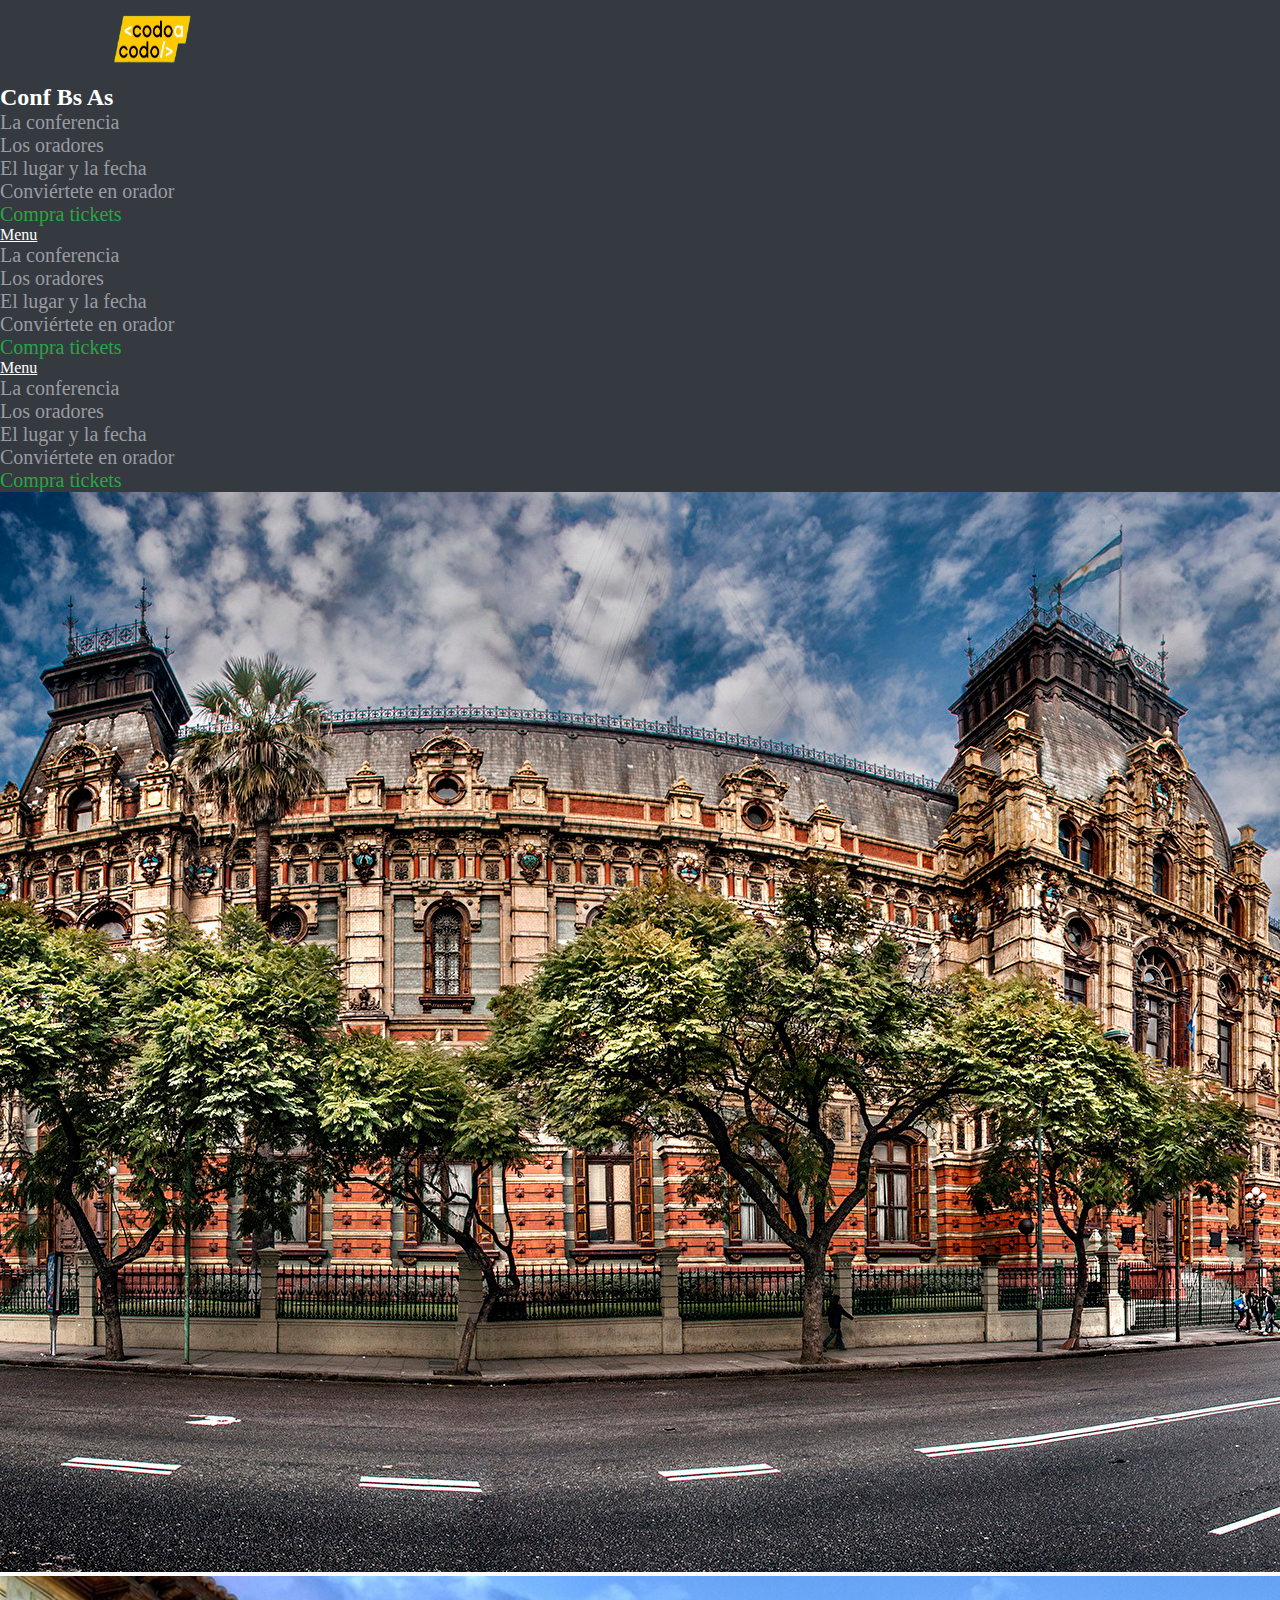
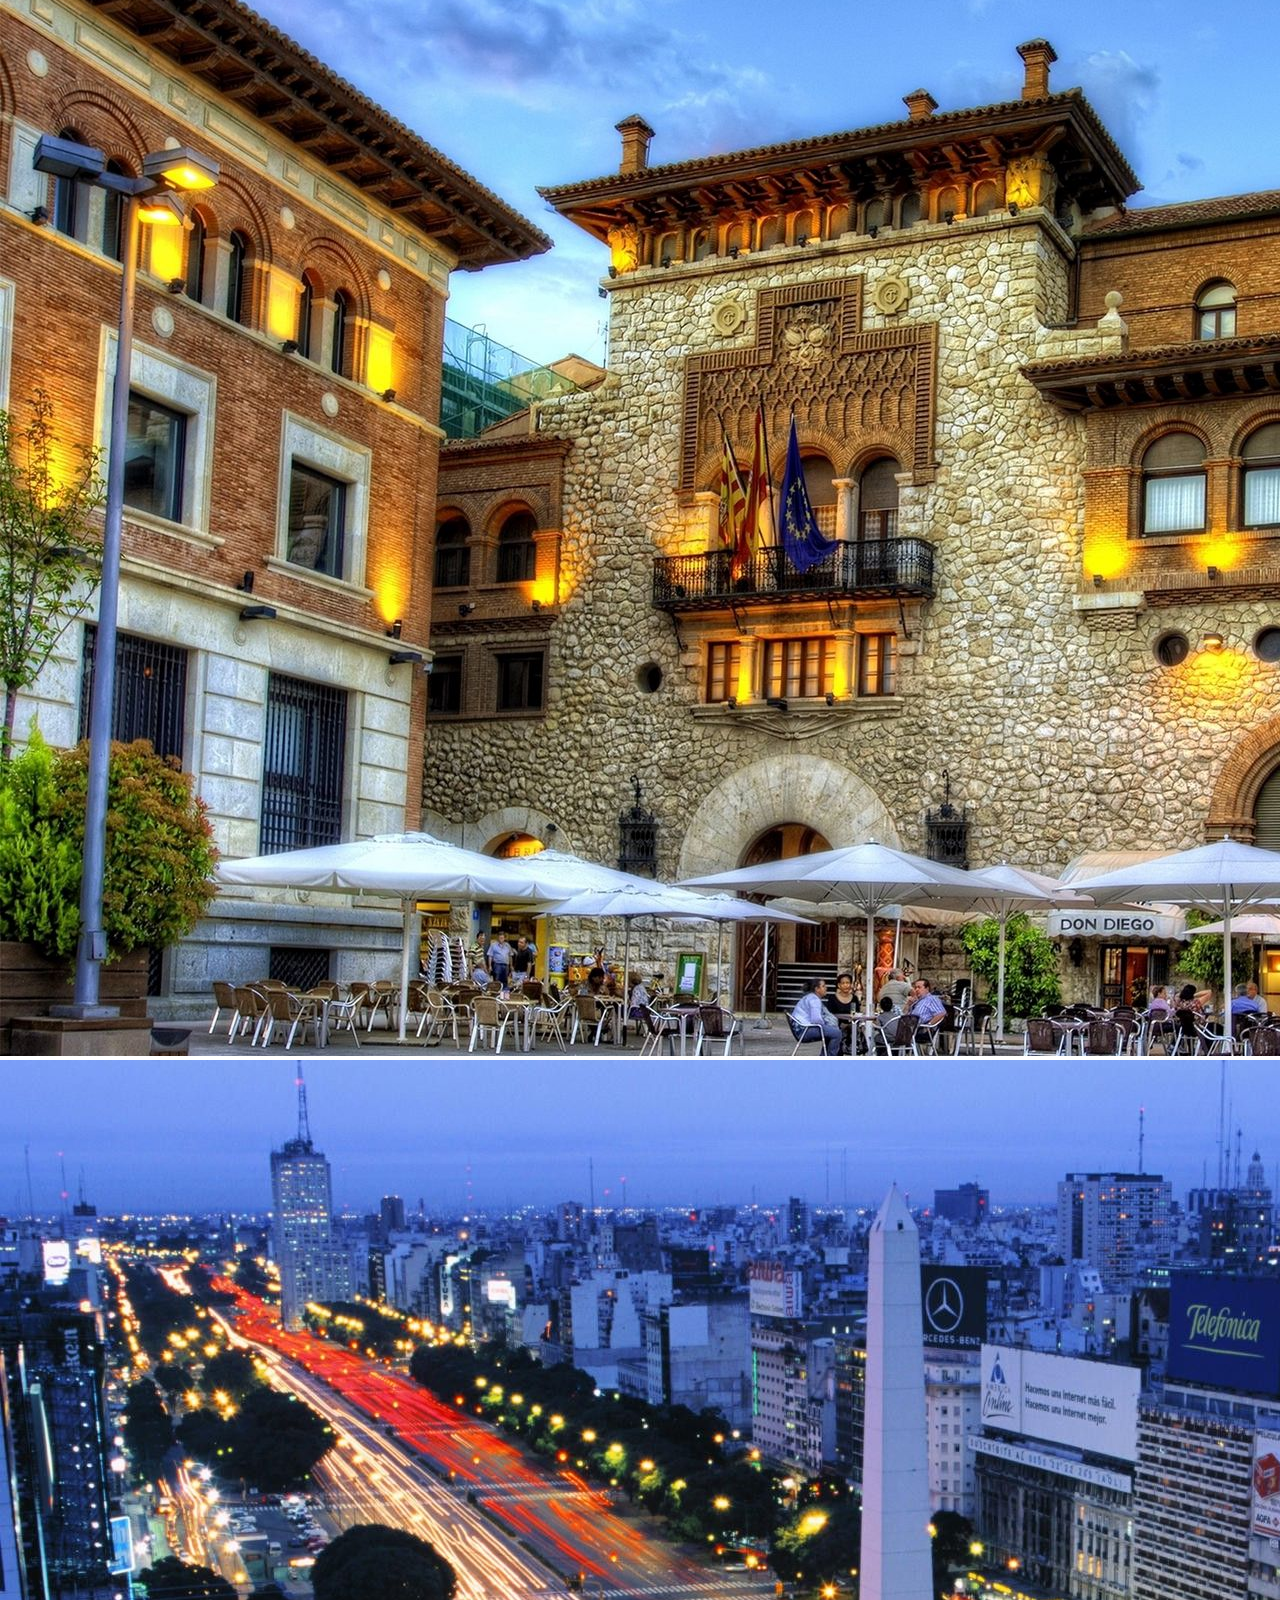
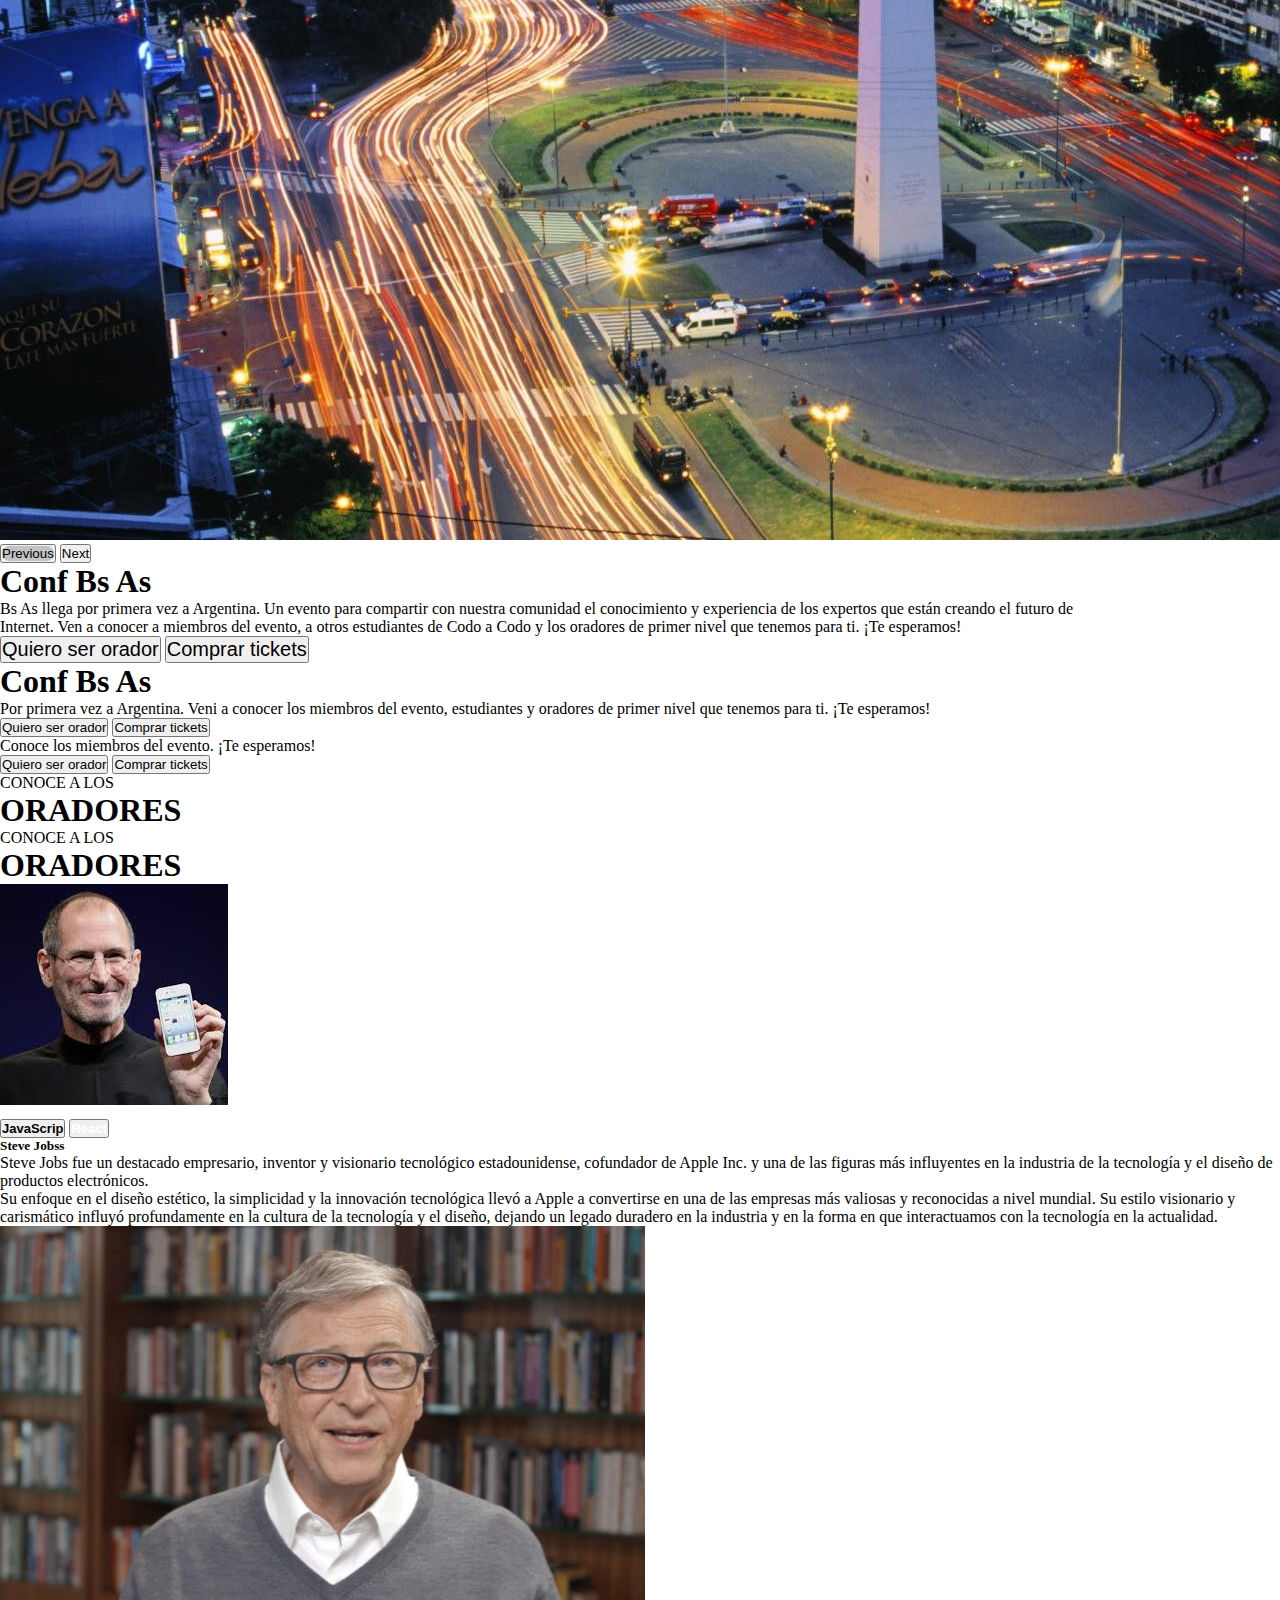
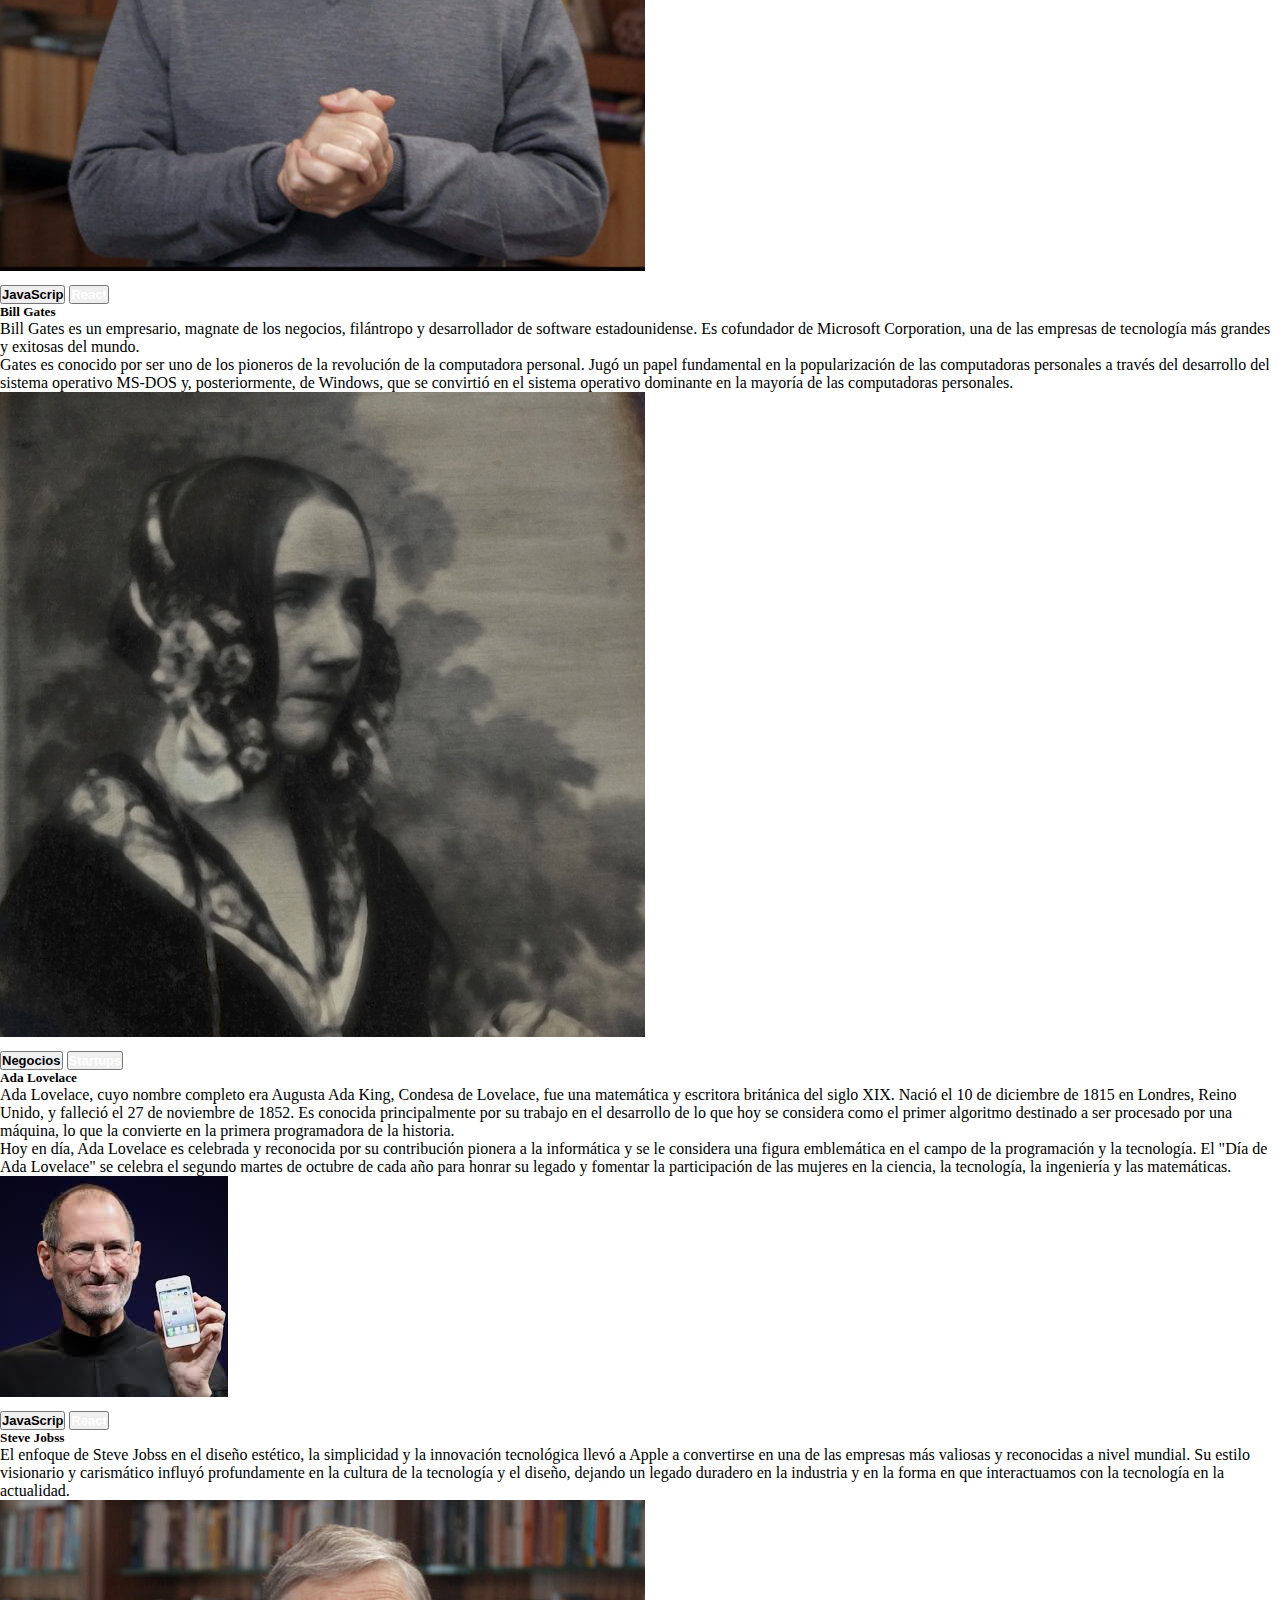
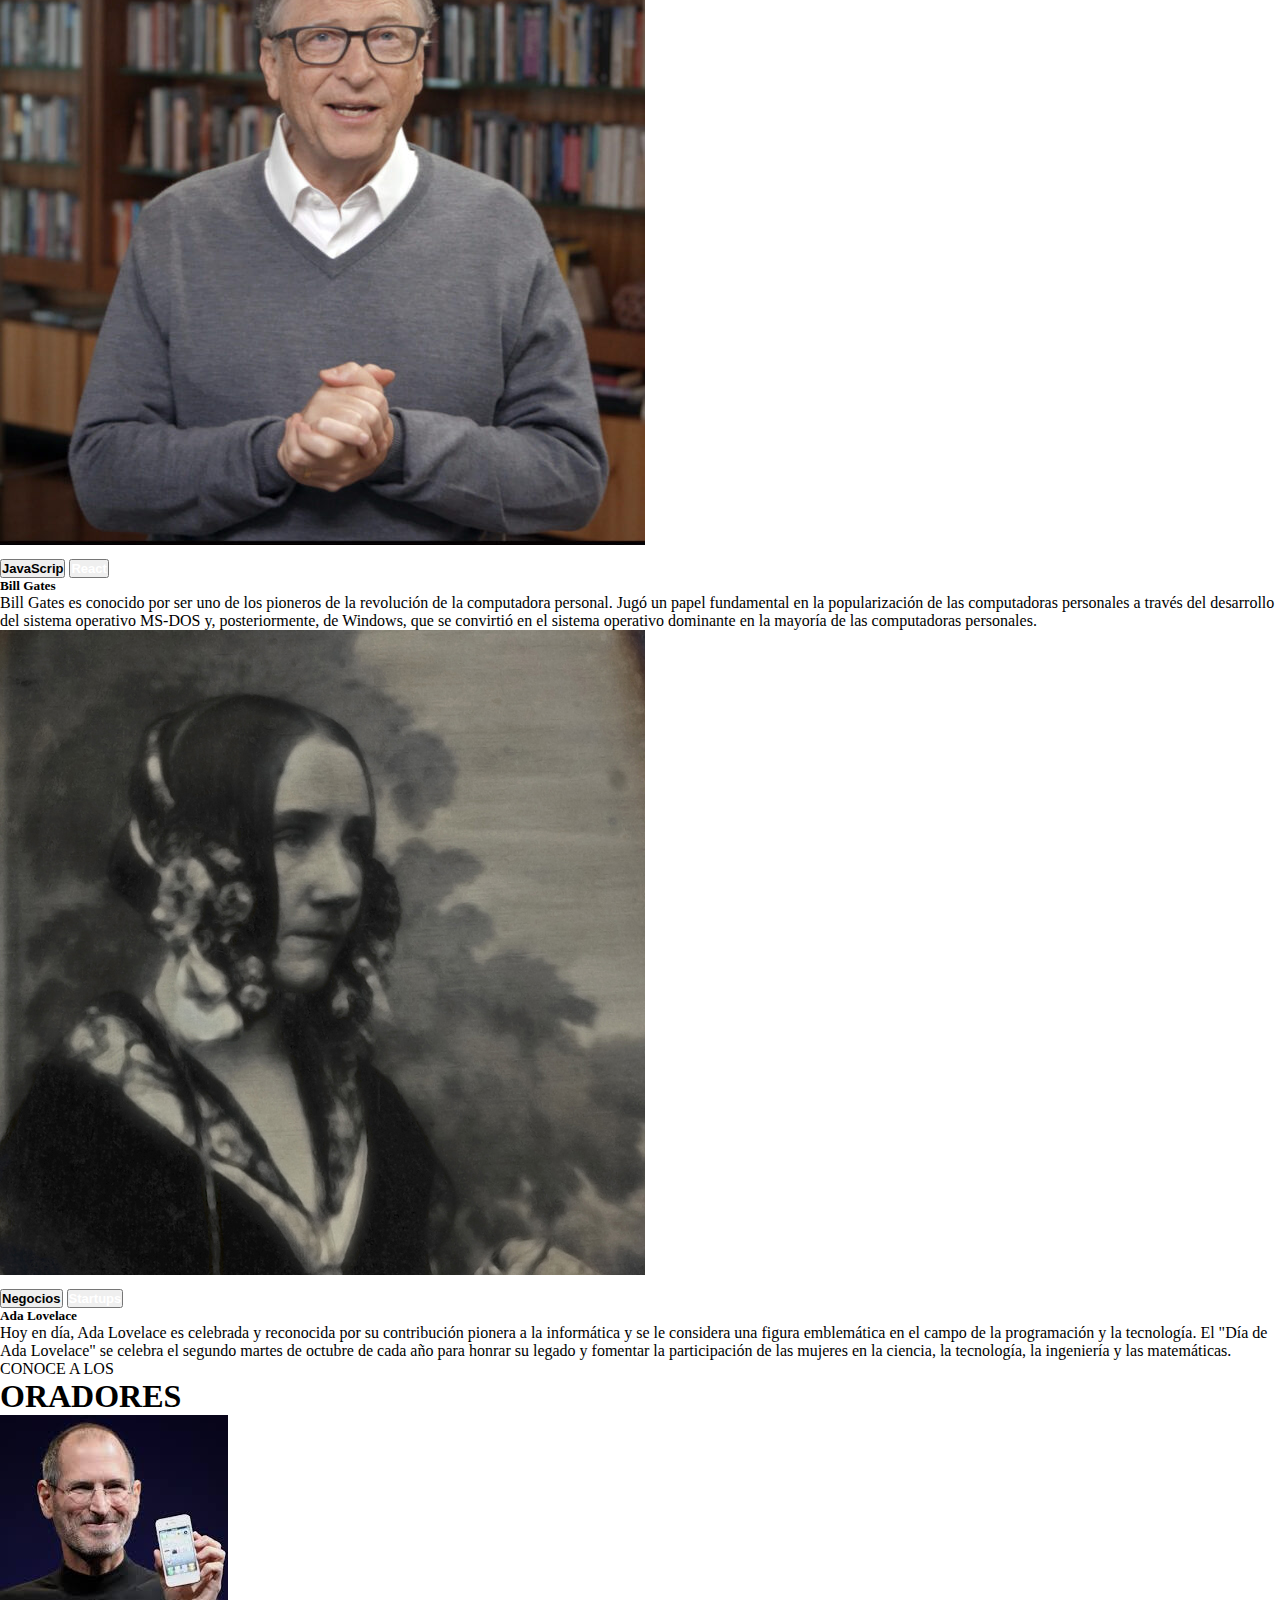
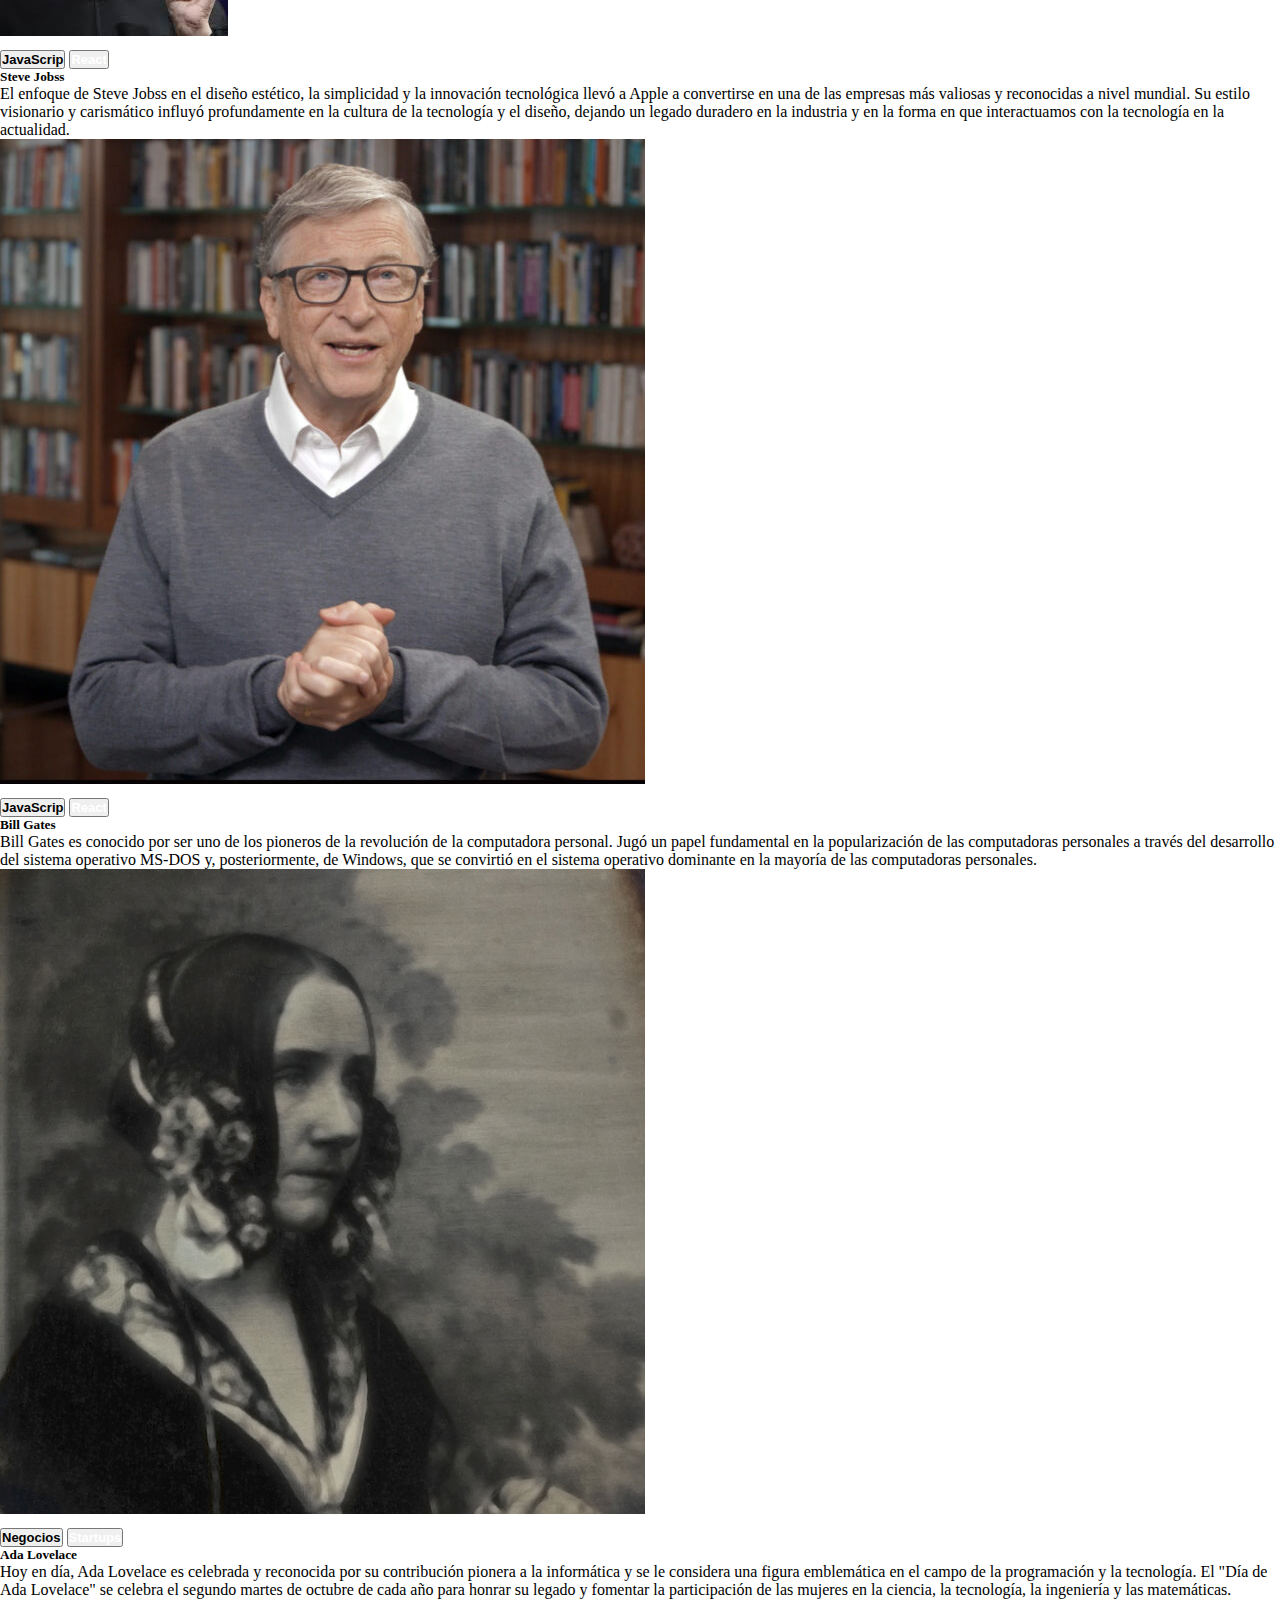
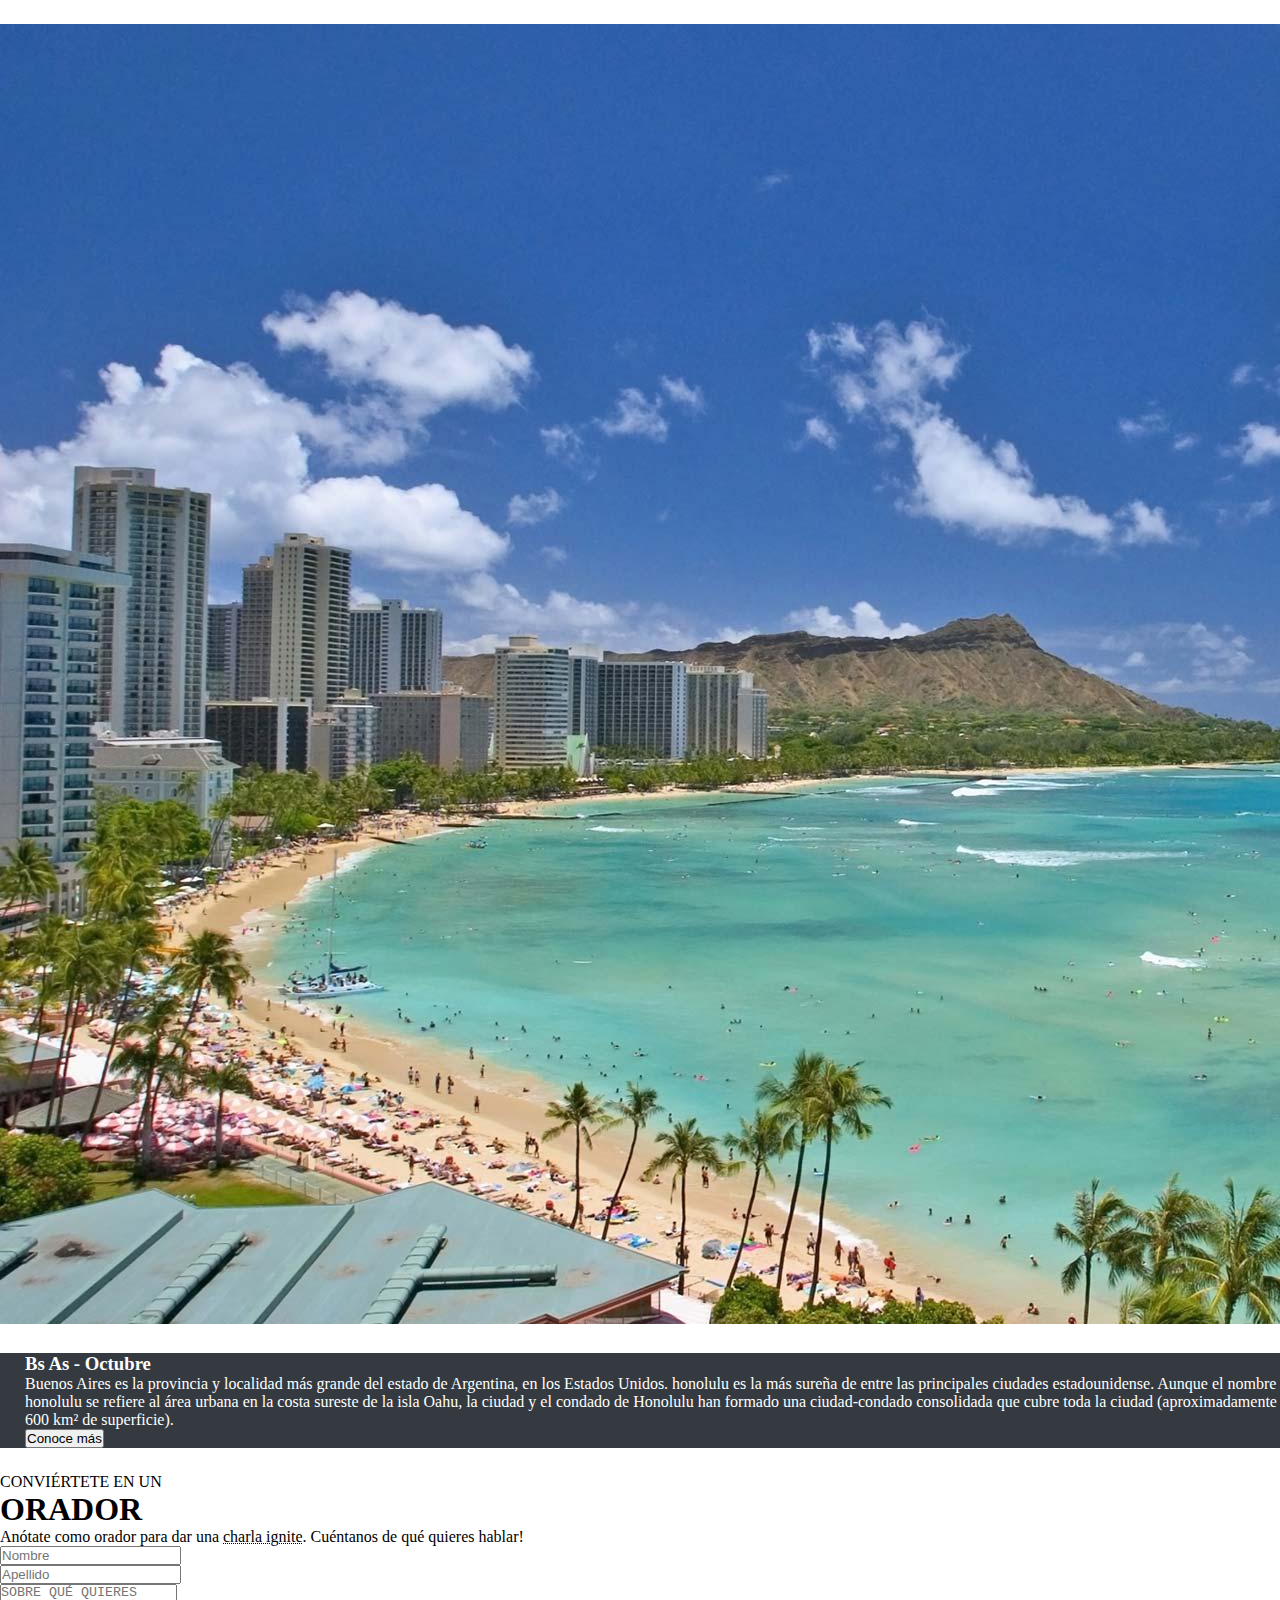
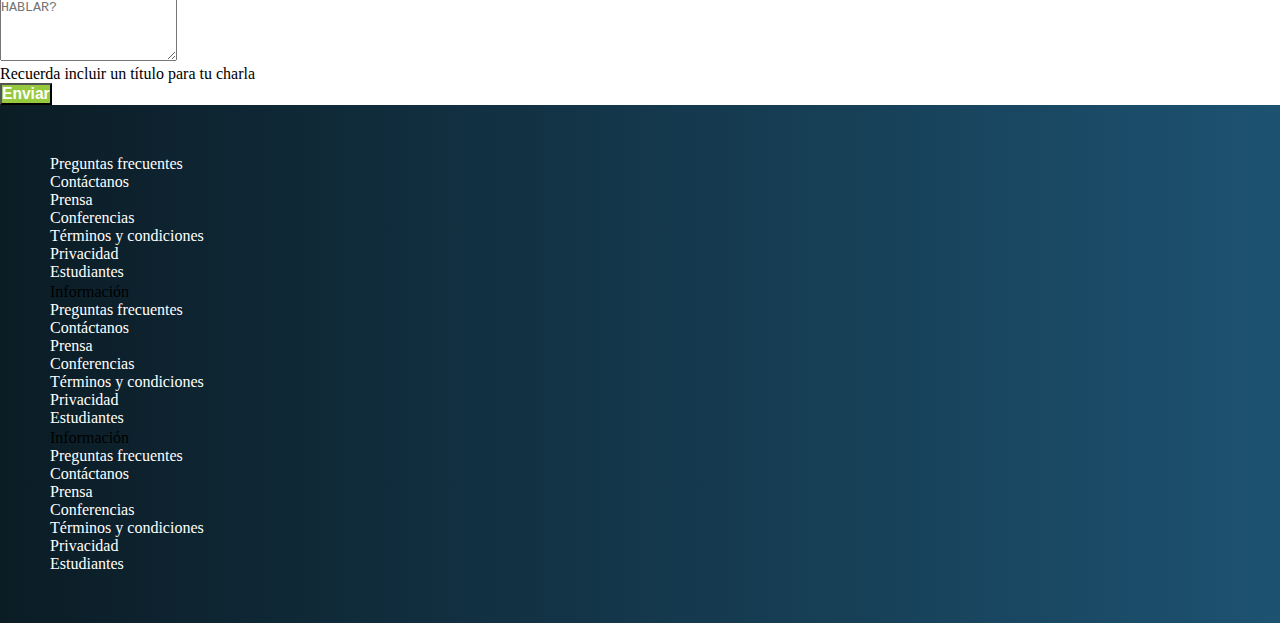
<file: index.html>
<!DOCTYPE html>
<html lang="en">

<head>
    <meta charset="UTF-8">
    <meta name="viewport" content="width=device-width, initial-scale=1.0">
    <link rel="stylesheet" href="css/style.css">
    <link href="https://cdn.jsdelivr.net/npm/bootstrap@5.3.2/dist/css/bootstrap.min.css" rel="stylesheet"
    integrity="sha384-T3c6CoIi6uLrA9TneNEoa7RxnatzjcDSCmG1MXxSR1GAsXEV/Dwwykc2MPK8M2HN" crossorigin="anonymous">
    <title>ConfBsAs</title>
</head>

<body>
<header>
    <div class="color-fondo-gris  container-fluid ">

        <div class="row  ">
        <div class=" col-lg-6 d-flex   ">
            <a class="logo" href="#">
            <img src="img/codoacodo.png" alt="Logo" width="106" height="80 ">
            <h2 class="d-inline-block align-text-center color-blanco ">Conf Bs As</h2>
            </a>
        </div>

        <div class="d-none d-md-block col-lg-6 mt-4">
            <div class="col col-auto d-inline-flex align-items-center text-center me-3 ">
            <a href="#" class="links-menu-head ">La conferencia</a>
            </div>
            <div class="col col-auto d-inline-flex align-items-center text-center me-3">
            <a href="#" class="links-menu-head ">Los oradores</a>
            </div>
            <div class="col col-auto  d-inline-flex  align-items-center text-center me-3">
            <a href="#" class="links-menu-head ">El lugar y la fecha</a>
            </div>
            <div class="col col-auto d-inline-flex align-items-center text-center me-3">
            <a href="#" class="links-menu-head ">Conviértete en orador</a>
            </div>
            <div class="col col-auto d-inline-flex align-items-center text-center">
            <a href="CompraTickets.html" class="links-menu-head color-verde ">Compra tickets</a>
            </div>
        </div>
    </div>

        <div class="d-none d-sm-block d-md-none text-center col-md-6">
        <p class="d-inline-flex gap-1">
            <a class="btn btn-primary" data-bs-toggle="collapse" href="#collapseExample" role="button" aria-expanded="false" aria-controls="collapseExample">
            Menu
            </a>
        <div class="collapse " id="collapseExample">
            <div class="col col-auto align-items-center text-center">
            <a href="#" class="links-menu-head ">La conferencia</a>
            </div>
            <div class="col col-auto  align-items-center text-center">
            <a href="#" class="links-menu-head ">Los oradores</a>
            </div>
            <div class="col  col-auto  align-items-center text-center">
            <a href="#" class="links-menu-head ">El lugar y la fecha</a>
            </div>
            <div class="col col-auto  align-items-center text-center">
            <a href="#" class="links-menu-head ">Conviértete en orador</a>
            </div>
            <div class="col col-auto  align-items-center text-center">
            <a href="#" class="links-menu-head color-verde ">Compra tickets</a>
            </div>
        </div>
        </div>

        <div class="d-block d-sm-none text-center col-sm-6 mt-5">
        <p class="d-inline-flex gap-1">
            <a class="btn btn-primary" data-bs-toggle="collapse" href="#collapseExample" role="button" aria-expanded="false" aria-controls="collapseExample">
            Menu
            </a>
        <div class="collapse " id="collapseExample">
            <div class="col col-auto align-items-center text-center">
            <a href="#" class="links-menu-head ">La conferencia</a>
            </div>
            <div class="col col-auto  align-items-center text-center">
            <a href="#" class="links-menu-head ">Los oradores</a>
            </div>
            <div class="col  col-auto  align-items-center text-center">
            <a href="#" class="links-menu-head ">El lugar y la fecha</a>
            </div>
            <div class="col col-auto  align-items-center text-center">
            <a href="#" class="links-menu-head ">Conviértete en orador</a>
            </div>
            <div class="col col-auto  align-items-center text-center pb-3">
            <a href="#" class="links-menu-head color-verde ">Compra tickets</a>
            </div>
        </div>
        </div>
</header>
<main>
    <div id="carouselExampleFade"
        class="carousel slide carousel-fade d-flex   align-items-center justify-content-end Primer-carrusel" data-bs-ride="carousel">
    </div>
    <div class="carousel-inner opacity-75">
        <div class="carousel-item active">
            <img src="img/ba1.jpg" class="d-block w-100 img-fluid" alt="Buenos Aires 1">
        </div>
        <div class="carousel-item">
            <img src="img/ba2.jpg" class="d-block w-100 " alt="Buenos Aires 2">
        </div>
        <div class="carousel-item">
            <img src="img/ba3.jpg" class="d-block w-100 " alt="Buenos Aires 3">
        </div>
        </div>
        <button class="carousel-control-prev " type="button" data-bs-target="#carouselExampleFade" data-bs-slide="prev">
        <span class="carousel-control-prev-icon fnd" aria-hidden="true"></span>
        <span class="visually-hidden fnd">Previous</span>
        </button>
        <button class="carousel-control-next" type="button" data-bs-target="#carouselExampleFade" data-bs-slide="next">
        <span class="carousel-control-next-icon fnd" aria-hidden="true"></span>
        <span class="visually-hidden">Next</span>
        </button>

    <div class="position-absolute text-end col-lg-7 text-light px-5 ">
        <div class="d-none d-md-block pt-5 mt-5 espacio-texto">
            <h1>
            Conf Bs As
            </h1>
            <p class="fs-5">
            Bs As llega por primera vez a Argentina. Un evento para compartir con
            nuestra comunidad el conocimiento y experiencia de los expertos que
            están creando el futuro de Internet. Ven a conocer a miembros del
            evento, a otros estudiantes de Codo a Codo y los oradores de primer
            nivel que tenemos para ti. ¡Te esperamos!
            </p>
            <button type="button" class="btn btn-outline-light boton-tamaño">Quiero ser orador</button>
            <button type="button" class="btn btn-success text-light boton-tamaño">Comprar tickets</button>
        </div>
        <div class="d-none d-sm-block d-md-none text-center mt-5 ">
            <h1>
            Conf Bs As
            </h1>
            <p>
            Por primera vez a Argentina. Veni a conocer los miembros del
            evento, estudiantes y oradores de primer
            nivel que tenemos para ti. ¡Te esperamos!
            </p>
            <div class="pt-1 d-grid gap-2 d-md-block ">
            <button type="button" class="btn btn-outline-light ">Quiero ser orador</button>
            <button type="button" class="btn btn-success text-light ">Comprar tickets</button>
            </div>
        </div>
        <div class="d-block d-sm-none text-center mb-0 pb-0 mt-5  ">
            <p class="mb-0 pt-3">
            Conoce los miembros del
            evento. ¡Te esperamos!
            </p>
            <div class="pt-1 d-grid gap-2 d-md-block ">
            <button type="button" class="btn btn-outline-light ">Quiero ser orador</button>
            <button type="button" class="btn btn-success text-light ">Comprar tickets</button>
            </div>
        </div>



        </div>
    </div>

    <div class=" container ">

        <div class="row m-2  container-fluid d-inline-flex align-items-center text-center ">
        <div class="col d-none d-md-block  mt-3">CONOCE A LOS
            <h1><strong>ORADORES</strong></h1>
        </div>
        </div>




        <div class="row">
        <div class="row m-2  d-inline-flex align-items-center text-center ">
            <div class="col d-none d-sm-block d-md-none ">CONOCE A LOS
            <h1><strong>ORADORES</strong></h1>
        </div>

        <div class="d-md-flex  d-none">
            <div class="col p-2">
            <div class="card h-100 ">
                <img src="img/steve.jpg" class="card-img-top" alt="steveJobs">
                <div class="card-body text-start">
                <div>
                    <button type="text" class="btn btn-warning espacio-botones"><strong>JavaScrip</strong></button>
                    <button type="text" class="btn btn-info espacio-botones color-blanco"><strong>React</strong></button>
                </div>
                    <h5 class="card-title">Steve Jobss</h5>
                    <p class="card-text">Steve Jobs fue un destacado empresario, inventor y visionario tecnológico
                    estadounidense, cofundador de Apple Inc. y una de las figuras más influyentes en la industria de la
                    tecnología y el diseño de productos electrónicos.</p>
                    <p class="card-text">Su enfoque en el diseño estético, la simplicidad y la innovación tecnológica
                    llevó
                    a Apple a convertirse en una de las empresas más valiosas y reconocidas a nivel mundial. Su estilo
                    visionario y carismático influyó profundamente en la cultura de la tecnología y el diseño, dejando
                    un
                    legado duradero en la industria y en la forma en que interactuamos con la tecnología en la
                    actualidad.
                    </p>
                </div>
                </div>
            </div>
            <div class="col p-2">
            <div class="card h-100 ">
                <img src="img/bill.jpg" class="card-img-top" alt="billGates">
                <div class="card-body text-start">
                <div>
                    <button type="text" class="btn btn-warning espacio-botones "><strong>JavaScrip</strong></button>
                    <button type="text" class="btn btn-info espacio-botones color-blanco "><strong>React</strong></button>
                    </div>
                    <h5 class="card-title">Bill Gates</h5>
                    <p class="card-text">Bill Gates es un empresario, magnate de los negocios, filántropo y desarrollador
                    de
                    software estadounidense. Es cofundador de Microsoft Corporation, una de las empresas de tecnología
                    más
                    grandes y exitosas del mundo.</p>
                    <p class="card-text">Gates es conocido por ser uno de los pioneros de la revolución de la computadora
                    personal. Jugó un papel fundamental en la popularización de las computadoras personales a través del
                    desarrollo del sistema operativo MS-DOS y, posteriormente, de Windows, que se convirtió en el
                    sistema
                    operativo dominante en la mayoría de las computadoras personales.</p>
                </div>

            </div>
            </div>
            <div class="col p-2">
            <div class="card h-100 ">
                <img src="img/ada.jpeg" class="card-img-top" alt="ada">
                <div class="card-body text-start ">
                <div>
                    <button type="text" class="btn btn-secondary espacio-botones"><strong>Negocios</strong></button>
                    <button type="text" class="btn btn-danger espacio-botones color-blanco"><strong>Startups</strong></button>
                </div>
                <h5 class="card-title">Ada Lovelace</h5>
                <p class="card-text">Ada Lovelace, cuyo nombre completo era Augusta Ada King, Condesa de Lovelace, fue
                    una matemática y escritora británica del siglo XIX. Nació el 10 de diciembre de 1815 en Londres,
                    Reino
                    Unido, y falleció el 27 de noviembre de 1852. Es conocida principalmente por su trabajo en el
                    desarrollo de lo que hoy se considera como el primer algoritmo destinado a ser procesado por una
                    máquina, lo que la convierte en la primera programadora de la historia.</p>
                <p class="card-text">Hoy en día, Ada Lovelace es celebrada y reconocida por su contribución pionera a
                    la
                    informática y se le considera una figura emblemática en el campo de la programación y la tecnología.
                    El "Día de Ada Lovelace" se celebra el segundo martes de octubre de cada año para honrar su legado y
                    fomentar la participación de las mujeres en la ciencia, la tecnología, la ingeniería y las
                    matemáticas.</p>
                </div>
                </div>
            </div>
            </div>
        </div>

        <div class="d-none d-sm-inline-block d-md-none">
            <div class="col">
            <div class="card h-100">
            <img src="img/steve.jpg" class="card-img-top" alt="steveJobs">
            <div class="card-body text-start">
                <div>
                    <button type="text" class="btn btn-warning espacio-botones"><strong>JavaScrip</strong></button>
                    <button type="text" class="btn btn-info espacio-botones color-blanco"><strong>React</strong></button>
                </div>
                <h5 class="card-title">Steve Jobss</h5>
                <p class="card-text">El enfoque de Steve Jobss en el diseño estético, la simplicidad y la innovación
                    tecnológica llevó
                    a Apple a convertirse en una de las empresas más valiosas y reconocidas a nivel mundial. Su estilo
                    visionario y carismático influyó profundamente en la cultura de la tecnología y el diseño, dejando un
                    legado duradero en la industria y en la forma en que interactuamos con la tecnología en la actualidad.
                </p>
            </div>
            </div>
        </div>
        <div class="col">
            <div class="card h-100">
                <img src="img/bill.jpg" class="card-img-top" alt="billGates">
            <div class="card-body text-start">
                <div>
                    <button type="text" class="btn btn-warning espacio-botones "><strong>JavaScrip</strong></button>
                    <button type="text" class="btn btn-info espacio-botones color-blanco "><strong>React</strong></button>
                </div>
                <h5 class="card-title">Bill Gates</h5>
                <p class="card-text">Bill Gates es conocido por ser uno de los pioneros de la revolución de la
                    computadora
                    personal. Jugó un papel fundamental en la popularización de las computadoras personales a través del
                    desarrollo del sistema operativo MS-DOS y, posteriormente, de Windows, que se convirtió en el sistema
                    operativo dominante en la mayoría de las computadoras personales.</p>
            </div>

            </div>
        </div>
        <div class="col ">
            <div class="card h-100">
            <img src="img/ada.jpeg" class="card-img-top" alt="ada">
            <div class="card-body text-start ">
                <div>
                <button type="text" class="btn btn-secondary espacio-botones"><strong>Negocios</strong></button>
                <button type="text" class="btn btn-danger espacio-botones color-blanco"><strong>Startups</strong></button>
                </div>
                <h5 class="card-title">Ada Lovelace</h5>
                <p class="card-text">Hoy en día, Ada Lovelace es celebrada y reconocida por su contribución pionera a la
                    informática y se le considera una figura emblemática en el campo de la programación y la tecnología.
                    El "Día de Ada Lovelace" se celebra el segundo martes de octubre de cada año para honrar su legado y
                    fomentar la participación de las mujeres en la ciencia, la tecnología, la ingeniería y las
                    matemáticas.</p>
                </div>
            </div>
        </div>

        </div>

        <div class="d-block d-sm-none text-center mb-3 mt-2 ">

        <div class="col btn btn-dark mb-4" data-bs-toggle="collapse" href="#oradores" role="button"
            aria-expanded="false" aria-controls="collapseExample">CONOCE A LOS
            <h1><strong>ORADORES</strong></h1>
        </div>
        <div class="collapse " id="oradores">
            <div class="col">
                <div class="card h-100">
                <img src="img/steve.jpg" class="card-img-top" alt="steveJobs">
                <div class="card-body text-start">
                    <div>
                    <button type="text" class="btn btn-warning espacio-botones"><strong>JavaScrip</strong></button>
                    <button type="text" class="btn btn-info espacio-botones color-blanco"><strong>React</strong></button>
                    </div>
                    <h5 class="card-title">Steve Jobss</h5>
                    <p class="card-text">El enfoque de Steve Jobss en el diseño estético, la simplicidad y la innovación
                    tecnológica llevó
                    a Apple a convertirse en una de las empresas más valiosas y reconocidas a nivel mundial. Su estilo
                    visionario y carismático influyó profundamente en la cultura de la tecnología y el diseño, dejando
                    un
                    legado duradero en la industria y en la forma en que interactuamos con la tecnología en la
                    actualidad.
                    </p>
                </div>
            </div>
            </div>
            <div class="col">
                <div class="card h-100">
                <img src="img/bill.jpg" class="card-img-top" alt="billGates">
                <div class="card-body text-start">
                    <div>
                    <button type="text" class="btn btn-warning espacio-botones "><strong>JavaScrip</strong></button>
                    <button type="text" class="btn btn-info espacio-botones color-blanco "><strong>React</strong></button>
                    </div>
                    <h5 class="card-title">Bill Gates</h5>
                    <p class="card-text">Bill Gates es conocido por ser uno de los pioneros de la revolución de la
                    computadora
                    personal. Jugó un papel fundamental en la popularización de las computadoras personales a través del
                    desarrollo del sistema operativo MS-DOS y, posteriormente, de Windows, que se convirtió en el
                    sistema
                    operativo dominante en la mayoría de las computadoras personales.</p>
                </div>

            </div>
            </div>
            <div class="col ">
                <div class="card h-100">
                <img src="img/ada.jpeg" class="card-img-top" alt="ada">
                <div class="card-body text-start ">
                <div>
                    <button type="text" class="btn btn-secondary espacio-botones"><strong>Negocios</strong></button>
                    <button type="text" class="btn btn-danger espacio-botones color-blanco"><strong>Startups</strong></button>
                    </div>
                    <h5 class="card-title">Ada Lovelace</h5>
                    <p class="card-text">Hoy en día, Ada Lovelace es celebrada y reconocida por su contribución pionera a
                    la
                    informática y se le considera una figura emblemática en el campo de la programación y la tecnología.
                    El "Día de Ada Lovelace" se celebra el segundo martes de octubre de cada año para honrar su legado y
                    fomentar la participación de las mujeres en la ciencia, la tecnología, la ingeniería y las
                    matemáticas.</p>
                </div>
                </div>
            </div>
            </div>
        </div>
    </div>

    </div>
    </div>


    
    <div class="Playa ">

    <div class="container-fluid p-0">
        <div class="row g-0  ">
            <div class="col col-12 col-xl-6 col-md-12 col-sm-12">
            <img src="img/honolulu.jpg" class=" img-fluid " alt="Playa">
            </div>
            <div class="col col-12 col-xl-6 col-md-12 col-sm-12 color-fondo-gris color-blanco border-start">
            <div class=" espacio ">
                <h3 class="card-title">Bs As - Octubre</h3>
                <p class="card-text pt-3 me-5"> Buenos Aires es la provincia y localidad más grande del estado de
                Argentina,
                en los Estados Unidos. honolulu es la más sureña de entre las principales ciudades estadounidense.
                Aunque el nombre honolulu se refiere al área urbana en la costa sureste de la isla Oahu, la ciudad y
                el
                condado de Honolulu han formado una ciudad-condado consolidada que cubre toda la ciudad
                (aproximadamente
                600 km² de superficie).</p>
                <button type="button" class="btn btn-outline-light mb-3">Conoce más</button>
            </div>
            </div>
        </div>
        </div>
    </div>

    
    <div class="container">
        <div class="container d-flex  justify-content-center text-center">
        <div class="row ">
            <div class="col">
            <p class="m-0  fw-lighter">CONVIÉRTETE EN UN</p>
            <h1>ORADOR</h1>
            <p>Anótate como orador para dar una <span class="linea-punteada">charla ignite</span>. Cuéntanos de qué
                quieres hablar!</p>
            </div>
        </div>
    </div>

        <div class="d-flex justify-content-between container  ">

        <div class="w-100 pe-5">
            <input type="email" class="form-control" id="exampleFormControlInput1" placeholder="Nombre">
        </div>
        <div class="w-100 ps-5">
            <input type="email" class="form-control" id="exampleFormControlInput1" placeholder="Apellido">
        </div>
        </div>
        <div class="mt-3 mb-3 container  ">
        <textarea class="form-control" id="exampleFormControlTextarea1" placeholder="SOBRE QUÉ QUIERES HABLAR?" rows="5"></textarea>
        <p class="opacity-75 pt-2">Recuerda incluir un título para tu charla</p>
        <div class=" gap-2 d-grid ancho">
            <button class="btn h-7 bg-verde color-blanco" type="button">
            <h3>Enviar</h3>
            </button>
        </div>
        </div>

    </div>

    </main>

    <footer class=" pie d-flex align-items-center">
    <div class="container-fluid">
    <div class="row">
        <div class="d-none d-md-flex d-xl-flex align-items-center  ">
        <div class="col text-center p-0 col-1 ">
            <a href="#" class="links-menu-pie links-menu-pie-hover">Preguntas frecuentes</a>
        </div>
        <div class=" col  text-center p-0 ">
            <a href="#" class="links-menu-pie links-menu-pie-hover">Contáctanos</a>
            </div>
            <div class="col text-center p-0 col-1 ">
            <a href="#" class="links-menu-pie links-menu-pie-hover">Prensa</a>
            </div>
            <div class="col text-center p-0 ">
            <a href="#" class="links-menu-pie links-menu-pie-hover">Conferencias</a>
            </div>
            <div class="col text-center p-0 col-1 ">
            <a href="#" class="links-menu-pie links-menu-pie-hover">Términos y condiciones</a>
            </div>
            <div class="col text-center p-0 ">
            <a href="#" class="links-menu-pie links-menu-pie-hover">Privacidad</a>
            </div>
            <div class="col text-center p-0 col-1 ">
            <a href="#" class="links-menu-pie links-menu-pie-hover">Estudiantes</a>
            </div>
        </div>

        <div class="d-none d-sm-block d-md-none text-center col-md-6">
            <p class="d-inline-flex gap-1">
            <a class="btn btn-outline-light fs-5" data-bs-toggle="collapse" href="#informacion1" role="button" aria-expanded="false" aria-controls="collapseExample">
            </a>
                Información<svg xmlns="http://www.w3.org/2000/svg" width="16" height="16" fill="currentColor" class="bi bi-caret-down" viewBox="0 0 16 16">
                </svg>
                <path d="M3.204 5h9.592L8 10.481 3.204 5zm-.753.659 4.796 5.48a1 1 0 0 0 1.506 0l4.796-5.48c.566-.647.106-1.659-.753-1.659H3.204a1 1 0 0 0-.753 1.659z" />    
                </svg>
            </a>
            </p>
            <div class="collapse" id="informacion1">
            <div class="col text-center ">
                <a href="#" class="links-menu-pie links-menu-pie-hover">Preguntas frecuentes</a>
            </div>
            <div class=" col  text-center pt-2 ">
                <a href="#" class="links-menu-pie links-menu-pie-hover">Contáctanos</a>
            </div>
            <div class="col text-center pt-2  ">
                <a href="#" class="links-menu-pie links-menu-pie-hover">Prensa</a>
            </div>
            <div class="col text-center pt-2 ">
                <a href="#" class="links-menu-pie links-menu-pie-hover">Conferencias</a>
            </div>
            <div class="col text-center pt-2  ">
                <a href="#" class="links-menu-pie links-menu-pie-hover">Términos y condiciones</a>
            </div>
            <div class="col text-center pt-2 ">
                <a href="#" class="links-menu-pie links-menu-pie-hover">Privacidad</a>
            </div>
            <div class="col text-center pt-2 ">
                <a href="#" class="links-menu-pie links-menu-pie-hover">Estudiantes</a>
            </div>
            </div>
        </div>

        <div class="d-block d-sm-none text-center col-sm-6 ">
            <p class="d-inline-flex gap-1">
            <a class="btn btn-outline-light fs-5" data-bs-toggle="collapse" href="#informacion" role="button" aria-expanded="false" aria-controls="collapseExample"></a>
                Información<svg xmlns="http://www.w3.org/2000/svg" width="16" height="16" fill="currentColor" class="bi bi-caret-down" viewBox="0 0 16 16">
                </svg>
                <path d="M3.204 5h9.592L8 10.481 3.204 5zm-.753.659 4.796 5.48a1 1 0 0 0 1.506 0l4.796-5.48c.566-.647.106-1.659-.753-1.659H3.204a1 1 0 0 0-.753 1.659z" />
                </svg>
            </a>

            </p>
            <div class="collapse" id="informacion">
            <div class="col text-center ">
                <a href="#" class="links-menu-pie links-menu-pie-hover">Preguntas frecuentes</a>
            </div>
            <div class=" col  text-center pt-2 ">
                <a href="#" class="links-menu-pie links-menu-pie-hover">Contáctanos</a>
            </div>
            <div class="col text-center pt-2  ">
                <a href="#" class="links-menu-pie links-menu-pie-hover">Prensa</a>
            </div>
            <div class="col text-center pt-2 ">
                <a href="#" class="links-menu-pie links-menu-pie-hover">Conferencias</a>
            </div>
            <div class="col text-center pt-2  ">
                <a href="#" class="links-menu-pie links-menu-pie-hover">Términos y condiciones</a>
            </div>
            <div class="col text-center pt-2 ">
                <a href="#" class="links-menu-pie links-menu-pie-hover">Privacidad</a>
            </div>
            <div class="col text-center pt-2 ">
                <a href="#" class="links-menu-pie links-menu-pie-hover">Estudiantes</a>
            </div>
            </div>
        </div>

        </div>
    </div>
    </div>




    </footer>
    <script src="https://cdn.jsdelivr.net/npm/@popperjs/core@2.11.8/dist/umd/popper.min.js" integrity="sha384-I7E8VVD/ismYTF4hNIPjVp/Zjvgyol6VFvRkX/vR+Vc4jQkC+hVqc2pM8ODewa9r" crossorigin="anonymous">
    crossorigin="anonymous"
    </script>
    <script src="https://cdn.jsdelivr.net/npm/bootstrap@5.3.2/dist/js/bootstrap.min.js" integrity="sha384-BBtl+eGJRgqQAUMxJ7pMwbEyER4l1g+O15P+16Ep7Q9Q+zqX6gSbd85u4mG4QzX+" crossorigin="anonymous">
    </script>
</body>

</html>
</file>
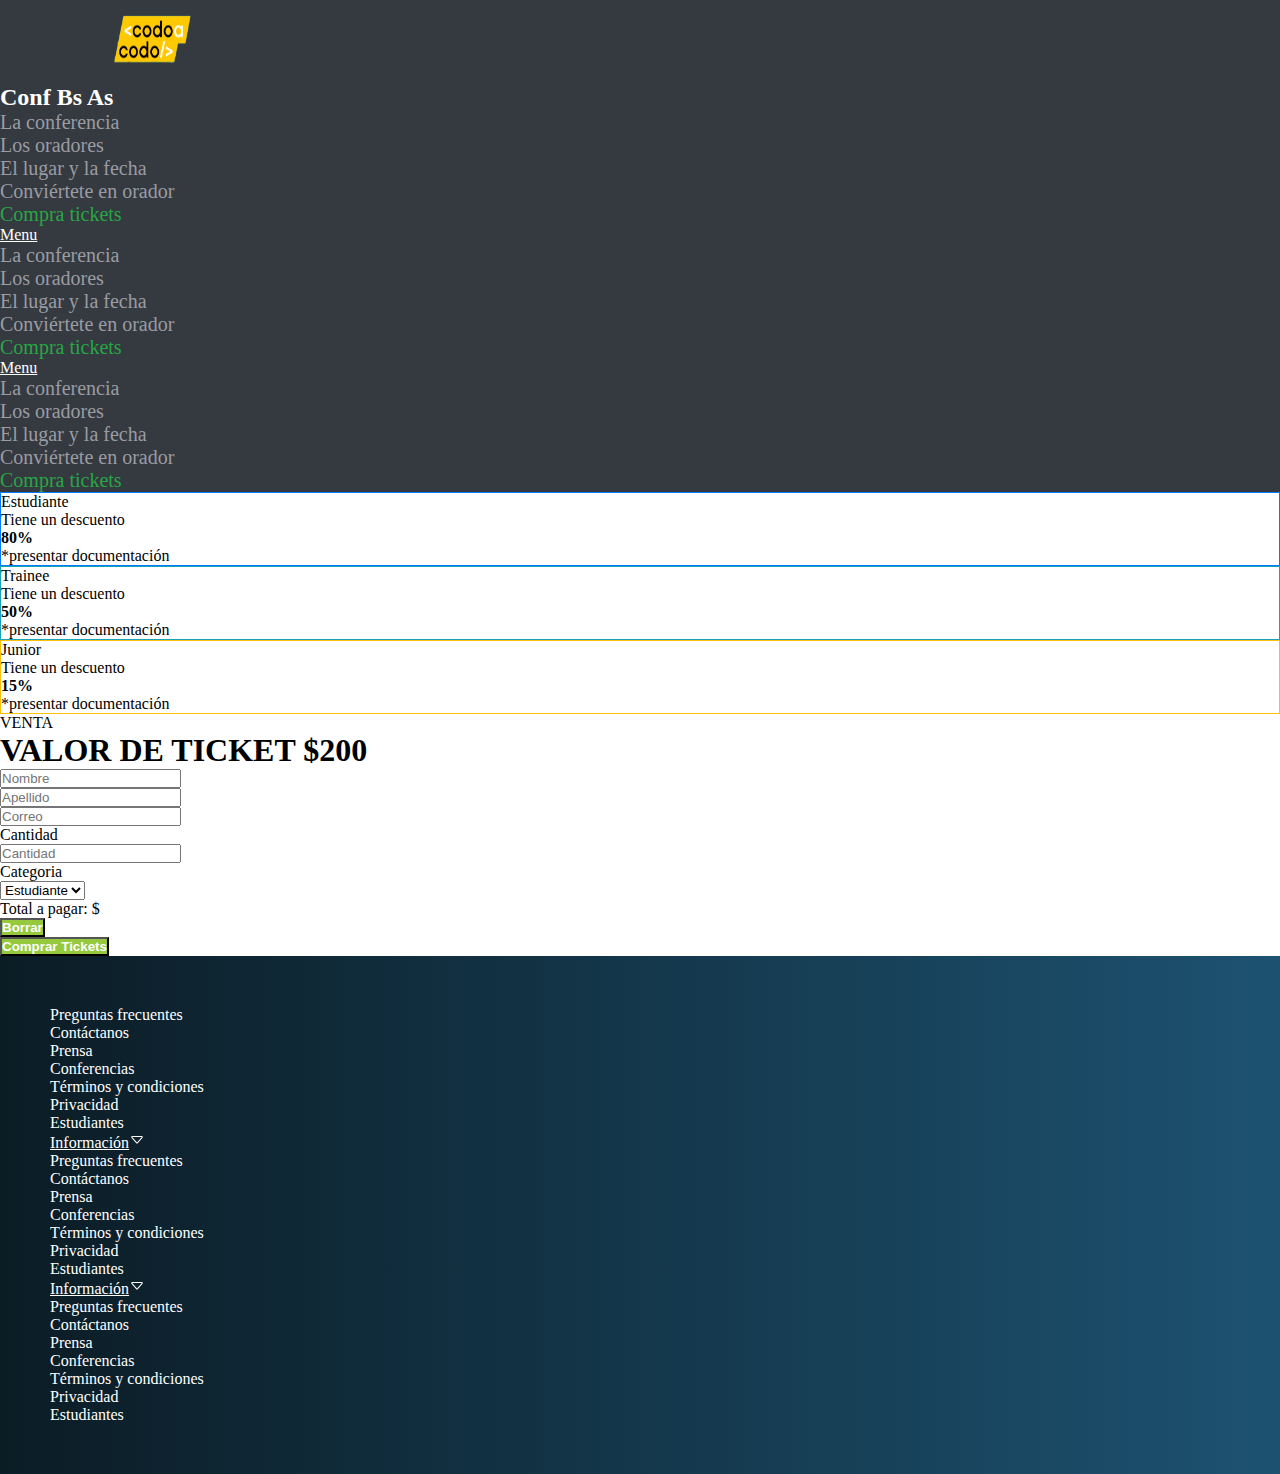
<file: CompraTickets.html>
<!DOCTYPE html>
<html lang="en">

<head>
    <meta charset="UTF-8">
    <meta name="viewport" content="width=device-width, initial-scale=1.0">
    <link href="https://cdn.jsdelivr.net/npm/bootstrap@5.3.2/dist/css/bootstrap.min.css" rel="stylesheet"
        integrity="sha384-T3c6CoIi6uLrA9TneNEoa7RxnatzjcDSCmG1MXxSR1GAsXEV/Dwwykc2MPK8M2HN" crossorigin="anonymous">
    <link rel="stylesheet" href="css/style.css">
    <title>Document</title>
</head>

<body>
    <header>
        <div class="color-fondo-gris  container-fluid   ">

            <div class="row  ">
                <div class=" col-lg-6 d-flex   ">
                    <a class="logo" href="#">
                        <img src="img/codoacodo.png" alt="Logo" width="106" height="80 ">
                        <h2 class="d-inline-block align-text-center color-blanco ">Conf Bs As</h2>
                    </a>
                </div>

                <div class="d-none d-md-block col-lg-6 mt-4">
                    <div class="col col-auto d-inline-flex align-items-center text-center me-3 ">
                        <a href="#" class="links-menu-head ">La conferencia</a>
                    </div>
                    <div class="col col-auto d-inline-flex align-items-center text-center me-3">
                        <a href="#" class="links-menu-head ">Los oradores</a>
                    </div>
                    <div class="col col-auto  d-inline-flex  align-items-center text-center me-3">
                        <a href="#" class="links-menu-head ">El lugar y la fecha</a>
                    </div>
                    <div class="col col-auto d-inline-flex align-items-center text-center me-3">
                        <a href="#" class="links-menu-head ">Conviértete en orador</a>
                    </div>
                    <div class="col col-auto d-inline-flex align-items-center text-center">
                        <a href="#" class="links-menu-head color-verde ">Compra tickets</a>
                    </div>
                </div>
            </div>

            <div class="d-none d-sm-block d-md-none text-center col-md-6">
                <p class="d-inline-flex gap-1">
                    <a class="btn btn-primary" data-bs-toggle="collapse" href="#collapseExample" role="button"
                        aria-expanded="false" aria-controls="collapseExample">
                        Menu
                    </a>
                <div class="collapse " id="collapseExample">
                    <div class="col col-auto align-items-center text-center">
                        <a href="#" class="links-menu-head ">La conferencia</a>
                    </div>
                    <div class="col col-auto  align-items-center text-center">
                        <a href="#" class="links-menu-head ">Los oradores</a>
                    </div>
                    <div class="col  col-auto  align-items-center text-center">
                        <a href="#" class="links-menu-head ">El lugar y la fecha</a>
                    </div>
                    <div class="col col-auto  align-items-center text-center">
                        <a href="#" class="links-menu-head ">Conviértete en orador</a>
                    </div>
                    <div class="col col-auto  align-items-center text-center">
                        <a href="#" class="links-menu-head color-verde ">Compra tickets</a>
                    </div>
                </div>
            </div>

            <div class="d-block d-sm-none text-center col-sm-6 mt-5">
                <p class="d-inline-flex gap-1">
                    <a class="btn btn-primary" data-bs-toggle="collapse" href="#collapseExample" role="button"
                        aria-expanded="false" aria-controls="collapseExample">
                        Menu
                    </a>
                <div class="collapse " id="collapseExample">
                    <div class="col col-auto align-items-center text-center">
                        <a href="#" class="links-menu-head ">La conferencia</a>
                    </div>
                    <div class="col col-auto  align-items-center text-center">
                        <a href="#" class="links-menu-head ">Los oradores</a>
                    </div>
                    <div class="col  col-auto  align-items-center text-center">
                        <a href="#" class="links-menu-head ">El lugar y la fecha</a>
                    </div>
                    <div class="col col-auto  align-items-center text-center">
                        <a href="#" class="links-menu-head ">Conviértete en orador</a>
                    </div>
                    <div class="col col-auto  align-items-center text-center pb-3">
                        <a href="#" class="links-menu-head color-verde ">Compra tickets</a>
                    </div>
                </div>
            </div>

    </header>
    <main>
        <div class="container  ">
            <div class="">
                <div class="InfoDescuentos d-flex justify-content-center mt-5 ">
                    <div class="DescuentoEstudiante  text-center  m-1 p-4 ">
                        <p class="fw-medium fs-3">Estudiante</p>
                        <p class="fs-4">Tiene un descuento </p>
                        <p class="fs-4"><strong>80%</strong></p>
                        <span class="fs-6 opacity-75">*presentar documentación</span>
                    </div>
                    <div class="DescuentoTrainee  text-center fs-3 m-1 p-4 ">
                        <p class="fw-medium fs-3">Trainee </p>
                        <p class="fs-4">Tiene un descuento </p>
                        <p class="fs-4"><strong>50%</strong></p>
                        <span class="fs-6 opacity-75">*presentar documentación</span>
                    </div>
                    <div class="DescuentoJunior  text-center fs-3 m-1 p-4 ">
                        <p class="fw-medium fs-3">Junior </p>
                        <p class="fs-4">Tiene un descuento </p>
                        <p class="fs-4"><strong>15%</strong></p>
                        <span class="fs-6 opacity-75">*presentar documentación</span>
                    </div>


                </div>
            </div>

            <div class="container w-75 mt-3">
                <div class=" d-flex  justify-content-center text-center">
                    <div class="row ">
                        <div class="col">
                            <p class="m-0  fw-lighter">VENTA</p>
                            <h1>VALOR DE TICKET $200</h1>
                        </div>
                    </div>
                </div>
                <div id="contenido"></div>
                <div class="d-flex justify-content-between container mt-3 ">

                    <div class="w-50 pe-1 ">
                        <input name="nombre" type="email" class="form-control" id="Nombre" placeholder="Nombre">
                    </div>
                    <div class="w-50 ps-1 ">
                        <input name="apellido" type="email" class="form-control" id="Apellido" placeholder="Apellido">
                    </div>
                </div>
                <div class=" container  ">
                    <input name="email" type="email" class="form-control mt-3 mb-3" id="Email"
                        placeholder="Correo">

                </div>
                <div class="d-flex justify-content-between container  ">

                    <div class="w-50 pe-1 ">
                        <p class="fs-5">Cantidad</p>
                        <input name="cantidad" type="number" class="form-control mt-3 mb-3" id="Cantidad"
                        placeholder="Cantidad" min="1" >
                    </div>

                    <div class="w-50 ps-1 ">
                        <p class="fs-5">Categoria</p>
                        <select name="categoria" class="form-select" aria-label="Default select example" id="selectDescuentos">
                            <option value="80" >Estudiante</option>
                            <option value="50" >Trainee</option>
                            <option value="15" >Junior</option>
                        </select>
                    </div>
                </div>
                <div class="container-fluid">
                    <div class="alert alert-info mt-4  " role="alert">
                        Total a pagar: <span id="resultado"></span>$
                    </div>
                </div>
                <div class="container">
                    <div class="row">
                        <div class=" col-6  mt-2 mb-4">
                            <button class="btn h-7 bg-verde color-blanco  w-100" type="button" value="Borrar" onclick="Borrar()">
                                <h4>Borrar</h4>
                            </button>
                        </div>
                        <div class=" col-6 mt-2 mb-4" >
                            <button class="btn h-7 bg-verde color-blanco w-100" type="button" value="calcular"  onclick="calcular()">
                                <h4>Comprar Tickets</h4>
                            </button>
                        </div>
                    </div>
                </div>

            </div>

        </div>



        </div>
    </main>
    <footer class=" pie d-flex align-items-center">
        <div class="container-fluid">
            <div class="row">
                <div class="d-none d-md-flex d-xl-flex align-items-center  ">
                    <div class="col text-center p-0 col-1 ">
                        <a href="#" class="links-menu-pie links-menu-pie-hover">Preguntas frecuentes</a>
                    </div>
                    <div class=" col  text-center p-0 ">
                        <a href="#" class="links-menu-pie links-menu-pie-hover">Contáctanos</a>
                    </div>
                    <div class="col text-center p-0 col-1 ">
                        <a href="#" class="links-menu-pie links-menu-pie-hover">Prensa</a>
                    </div>
                    <div class="col text-center p-0 ">
                        <a href="#" class="links-menu-pie links-menu-pie-hover">Conferencias</a>
                    </div>
                    <div class="col text-center p-0 col-1 ">
                        <a href="#" class="links-menu-pie links-menu-pie-hover">Términos y condiciones</a>
                    </div>
                    <div class="col text-center p-0 ">
                        <a href="#" class="links-menu-pie links-menu-pie-hover">Privacidad</a>
                    </div>
                    <div class="col text-center p-0 col-1 ">
                        <a href="#" class="links-menu-pie links-menu-pie-hover">Estudiantes</a>
                    </div>
                </div>

                <div class="d-none d-sm-block d-md-none text-center col-md-6">
                    <p class="d-inline-flex gap-1">
                        <a class="btn btn-outline-light fs-5" data-bs-toggle="collapse" href="#informacion1"
                            role="button" aria-expanded="false" aria-controls="collapseExample">
                            Información<svg xmlns="http://www.w3.org/2000/svg" width="16" height="16"
                                fill="currentColor" class="bi bi-caret-down" viewBox="0 0 16 16">
                                <path
                                    d="M3.204 5h9.592L8 10.481 3.204 5zm-.753.659 4.796 5.48a1 1 0 0 0 1.506 0l4.796-5.48c.566-.647.106-1.659-.753-1.659H3.204a1 1 0 0 0-.753 1.659z" />
                            </svg>
                        </a>
                    </p>
                    <div class="collapse" id="informacion1">
                        <div class="col text-center ">
                            <a href="#" class="links-menu-pie links-menu-pie-hover">Preguntas frecuentes</a>
                        </div>
                        <div class=" col  text-center pt-2 ">
                            <a href="#" class="links-menu-pie links-menu-pie-hover">Contáctanos</a>
                        </div>
                        <div class="col text-center pt-2  ">
                            <a href="#" class="links-menu-pie links-menu-pie-hover">Prensa</a>
                        </div>
                        <div class="col text-center pt-2 ">
                            <a href="#" class="links-menu-pie links-menu-pie-hover">Conferencias</a>
                        </div>
                        <div class="col text-center pt-2  ">
                            <a href="#" class="links-menu-pie links-menu-pie-hover">Términos y condiciones</a>
                        </div>
                        <div class="col text-center pt-2 ">
                            <a href="#" class="links-menu-pie links-menu-pie-hover">Privacidad</a>
                        </div>
                        <div class="col text-center pt-2 ">
                            <a href="#" class="links-menu-pie links-menu-pie-hover">Estudiantes</a>
                        </div>
                    </div>
                </div>

                <div class="d-block d-sm-none text-center col-sm-6 ">
                    <p class="d-inline-flex gap-1">
                        <a class="btn btn-outline-light fs-5" data-bs-toggle="collapse" href="#informacion"
                            role="button" aria-expanded="false" aria-controls="collapseExample">
                            Información<svg xmlns="http://www.w3.org/2000/svg" width="16" height="16"
                                fill="currentColor" class="bi bi-caret-down" viewBox="0 0 16 16">
                                <path
                                    d="M3.204 5h9.592L8 10.481 3.204 5zm-.753.659 4.796 5.48a1 1 0 0 0 1.506 0l4.796-5.48c.566-.647.106-1.659-.753-1.659H3.204a1 1 0 0 0-.753 1.659z" />
                            </svg>
                        </a>

                    </p>
                    <div class="collapse" id="informacion">
                        <div class="col text-center ">
                            <a href="#" class="links-menu-pie links-menu-pie-hover">Preguntas frecuentes</a>
                        </div>
                        <div class=" col  text-center pt-2 ">
                            <a href="#" class="links-menu-pie links-menu-pie-hover">Contáctanos</a>
                        </div>
                        <div class="col text-center pt-2  ">
                            <a href="#" class="links-menu-pie links-menu-pie-hover">Prensa</a>
                        </div>
                        <div class="col text-center pt-2 ">
                            <a href="#" class="links-menu-pie links-menu-pie-hover">Conferencias</a>
                        </div>
                        <div class="col text-center pt-2  ">
                            <a href="#" class="links-menu-pie links-menu-pie-hover">Términos y condiciones</a>
                        </div>
                        <div class="col text-center pt-2 ">
                            <a href="#" class="links-menu-pie links-menu-pie-hover">Privacidad</a>
                        </div>
                        <div class="col text-center pt-2 ">
                            <a href="#" class="links-menu-pie links-menu-pie-hover">Estudiantes</a>
                        </div>
                    </div>
                </div>

            </div>
        </div>
        </div>
    </footer>
    <script src="js/js.js"></script>
    <script src="https://cdn.jsdelivr.net/npm/@popperjs/core@2.11.8/dist/umd/popper.min.js"
        integrity="sha384-I7E8VVD/ismYTF4hNIPjVp/Zjvgyol6VFvRkX/vR+Vc4jQkC+hVqc2pM8ODewa9r"
        crossorigin="anonymous"></script>
    <script src="https://cdn.jsdelivr.net/npm/bootstrap@5.3.2/dist/js/bootstrap.min.js"
        integrity="sha384-BBtl+eGJRgqQAUMxJ7pMwbEyER4l1g+O15P+16Ep7Q9Q+zqX6gSbd85u4mG4QzX+"
        crossorigin="anonymous"></script>
</body>

</html>
</file>
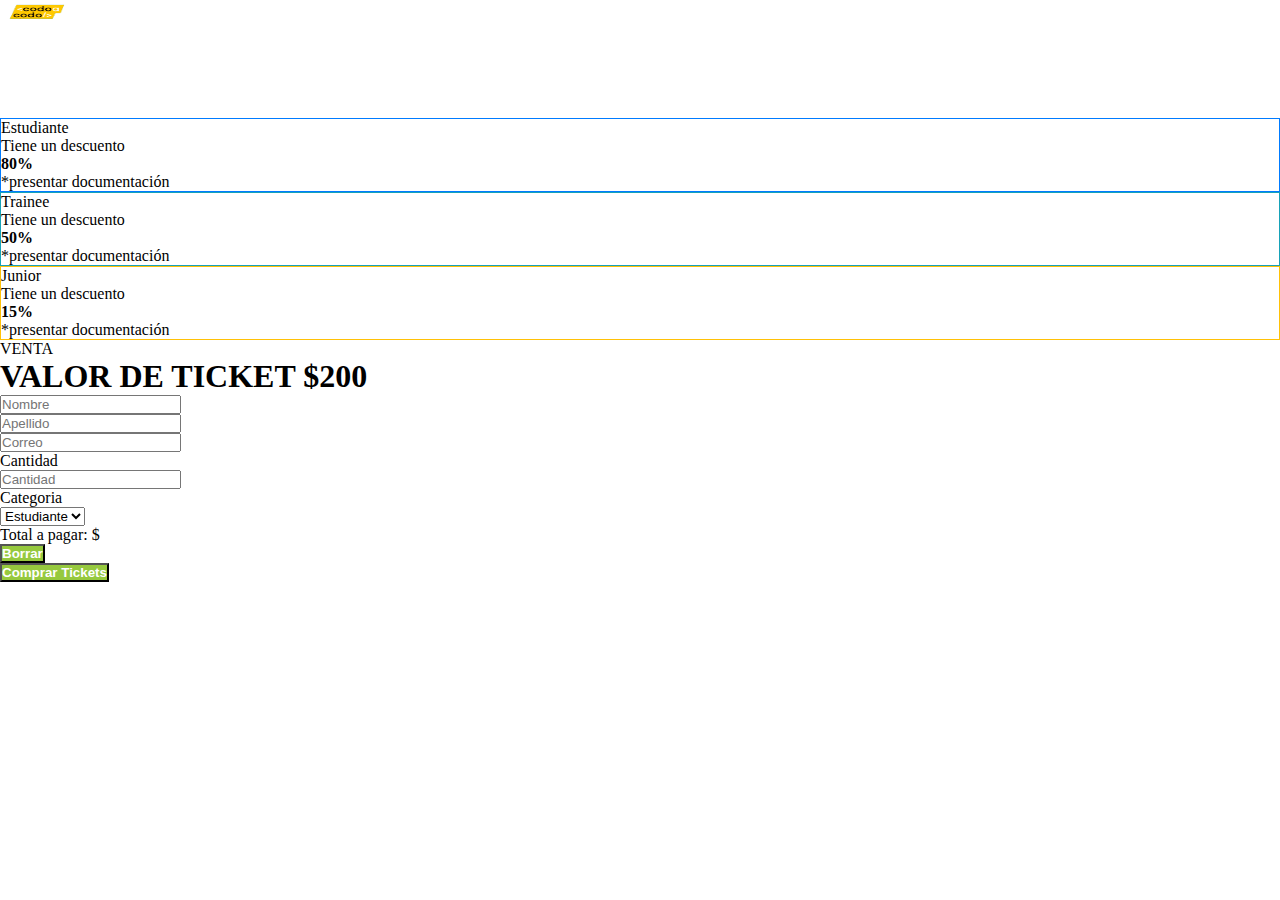
<file: ticket.html>
<!DOCTYPE html>
<html lang="en">
    <head>
        <title></title>
        <meta charset="UTF-8">
        <meta name="viewport" content="width=device-width, initial-scale=1">
        <title>Ticket</title>
        <link href="css/style.css" rel="stylesheet">
        <link href="https://cdn.jsdelivr.net/npm/bootstrap@5.3.2/dist/css/bootstrap.min.css" rel="stylesheet" integrity="sha384-T3c6CoIi6uLrA9TneNEoa7RxnatzjcDSCmG1MXxSR1GAsXEV/Dwwykc2MPK8M2HN" crossorigin="anonymous">
    </head>
    <body>
        <header>
            
            <nav class="navbar navbar-expand-lg bg-dark border-bottom border-body" data-bs-theme="dark">
                <div class="container-fluid">
                    <a class="navbar-brand" href="#">
                        <img src="img/codoacodo.png" alt="Logo" width="75" height="24" class="img-fluid">
                        Conf Bs As
                    </a>
                </div>
                <div class="container-fluid">
                    <ul class="nav justify-content-end">
                        <ul class="navbar-nav">
                            <li class="nav-item">
                                <a class="nav-link active" aria-current="page" href="#">La conferencia</a>
                            </li>
                            <li class="nav-item">
                                <a class="nav-link" href="#">Los oradores</a>
                            </li>
                            <li class="nav-item">
                                <a class="nav-link" href="#">El lugar y la fecha</a>
                            </li>
                            <li class="nav-item">
                                <a class="nav-link" href="#">Conviértete en orador</a>
                            </li>
                            <li class="nav-item">
                                <a class="nav-link link-green" href="#">Comprar tickets</a>
                            </li>
                        </ul>

                    </ul>
                </div>
            </nav>

        </header>

        

        <main>
            <div class="container  ">
                <div class="">
                    <div class="InfoDescuentos d-flex justify-content-center mt-5 ">
                        <div class="DescuentoEstudiante  text-center  m-1 p-4 ">
                            <p class="fw-medium fs-3">Estudiante</p>
                            <p class="fs-4">Tiene un descuento </p>
                            <p class="fs-4"><strong>80%</strong></p>
                            <span class="fs-6 opacity-75">*presentar documentación</span>
                        </div>
                        <div class="DescuentoTrainee  text-center fs-3 m-1 p-4 ">
                            <p class="fw-medium fs-3">Trainee </p>
                            <p class="fs-4">Tiene un descuento </p>
                            <p class="fs-4"><strong>50%</strong></p>
                            <span class="fs-6 opacity-75">*presentar documentación</span>
                        </div>
                        <div class="DescuentoJunior  text-center fs-3 m-1 p-4 ">
                            <p class="fw-medium fs-3">Junior </p>
                            <p class="fs-4">Tiene un descuento </p>
                            <p class="fs-4"><strong>15%</strong></p>
                            <span class="fs-6 opacity-75">*presentar documentación</span>
                        </div>
    
    
                    </div>
                </div>
    
                <div class="container w-75 mt-3">
                    <div class=" d-flex  justify-content-center text-center">
                        <div class="row ">
                            <div class="col">
                                <p class="m-0  fw-lighter">VENTA</p>
                                <h1>VALOR DE TICKET $200</h1>
                            </div>
                        </div>
                    </div>
                    <div id="contenido"></div>
                    <div class="d-flex justify-content-between container mt-3 ">
    
                        <div class="w-50 pe-1 ">
                            <input name="nombre" type="email" class="form-control" id="Nombre" placeholder="Nombre">
                        </div>
                        <div class="w-50 ps-1 ">
                            <input name="apellido" type="email" class="form-control" id="Apellido" placeholder="Apellido">
                        </div>
                    </div>
                    <div class=" container  ">
                        <input name="email" type="email" class="form-control mt-3 mb-3" id="Email"
                            placeholder="Correo">
    
                    </div>
                    <div class="d-flex justify-content-between container  ">
    
                        <div class="w-50 pe-1 ">
                            <p class="fs-5">Cantidad</p>
                            <input name="cantidad" type="number" class="form-control mt-3 mb-3" id="Cantidad"
                            placeholder="Cantidad" min="1" >
                        </div>
    
                        <div class="w-50 ps-1 ">
                            <p class="fs-5">Categoria</p>
                            <select name="categoria" class="form-select" aria-label="Default select example" id="selectDescuentos">
                                <option value="80" >Estudiante</option>
                                <option value="50" >Trainee</option>
                                <option value="15" >Junior</option>
                            </select>
                        </div>
                    </div>
                    <div class="container-fluid">
                        <div class="alert alert-info mt-4  " role="alert">
                            Total a pagar: <span id="resultado"></span>$
                        </div>
                    </div>
                    <div class="container">
                        <div class="row">
                            <div class=" col-6  mt-2 mb-4">
                                <button class="btn h-7 bg-verde color-blanco  w-100" type="button" value="Borrar" onclick="Borrar()">
                                    <h4>Borrar</h4>
                                </button>
                            </div>
                            <div class=" col-6 mt-2 mb-4" >
                                <button class="btn h-7 bg-verde color-blanco w-100" type="button" value="calcular"  onclick="calcular()">
                                    <h4>Comprar Tickets</h4>
                                </button>
                            </div>
                        </div>
                    </div>
    
                </div>
    
            </div>
    
    
    
            </div>



        </main>

        <footer>
            
            <div class="container-fluid footer">
                <div class="row p-4 mt-4">
                    <ul class="list-unstyled d-flex justify-content-center">
                        <li class="mx-3">
                            <a class="text-white" href="#">Preguntas frecuentes</a>
                        </li>
                        <li class="mx-3">
                            <a class="text-white" href="#">Contactanos</a>
                        </li>
                        <li class="mx-3">
                            <a class="text-white" href="#">Prensa</a>
                        </li>
                        <li class="mx-3">
                            <a class="text-white" href="#">Conferencias</a>
                        </li>
                        <li class="mx-3">
                            <a class="text-white" href="#">Términos y condiciones</a>
                        </li>
                        <li class="mx-3">
                            <a class="text-white" href="#">Privacidad</a>
                        </li>
                        <li class="mx-3">
                            <a class="text-white" href="#">Estudiantes</a>
                        </li>
                    </ul>
                </div>
            </div>

        </footer>

        <script src="https://cdn.jsdelivr.net/npm/bootstrap@5.3.2/dist/js/bootstrap.bundle.min.js" integrity="sha384-C6RzsynM9kWDrMNeT87bh95OGNyZPhcTNXj1NW7RuBCsyN/o0jlpcV8Qyq46cDfL" crossorigin="anonymous"></script>
    </body>
</html>
</file>
<file: css/style.css>
* 
{
    margin: 0px;
    padding: 0px;
}


.color-fondo-gris 
{
    background-color: #343a40 !important;
}

.links-menu-head 
{
    text-decoration: none;
    color: #9b9ba3;
    font-size: 20px;
}

.links-menu-head:hover,
a{
    color: white;
}



.logo 
{
    text-decoration: none;
    margin-left: 100px;
}

.bg-verde 
{
    background-color: #96c93e !important;
}

.color-plata 
{
    color: #9b9ba3;
}

.color-verde 
{
    color: #28a645;
}

.color-blanco 
{
    color: white !important;
}

.Primer-carrusel 
{
    background-color: #000000;
}


.texto 
{
    width: auto;
    top: 440px;
    left: 70px;
    font-size: 25px;
    color: white;
    margin-right: 250px;
    margin-left: 750px;
}


.boton-tamaño 
{
    font-size: 20px !important;
}

.fnd
{
    background-color: rgba(163, 163, 163, 0.574) !important;
    border-radius: 10px !important;
    
}

.espacio-texto
{
    margin-right: 150px !important;
}


.espacio-botones
{
    margin-top: 10px;
    padding-top: 0px !important;
    padding-bottom: 0px !important;
    font-size: 13px !important;
}


.Playa 
{
    margin-top: 25px;
    margin-left: 0px;
    padding-left: 0px;
    margin-bottom: 25px;
}

.espacio 
{
    margin-top: 25px;
    margin-left: 25px;
}



.linea-punteada 
{
    text-decoration: 1px rgb(0, 0, 0) underline dotted;

}


.pie 
{
    background-image: linear-gradient(to right, #0b1c25, #1d5271);
    padding: 50px;
}

.links-menu-pie 
{
    text-decoration: none;
    color: white;
}

.links-menu-pie>* 
{
    padding: 10px;
}

.links-menu-pie-hover:hover 
{
    text-decoration: underline;
    text-decoration-line: underline;
    text-decoration-thickness: initial;
    text-decoration-style: initial;
    text-decoration-color: initial;

}


.DescuentoEstudiante
{
    border: 1px solid #007bff;
}
.DescuentoTrainee
{
    border: 1px solid #17a2b8;
}
.DescuentoJunior
{
    border: 1px solid #ffc107;
}

.alertaPaga
{
    color: #b1d5fd ;
}
</file>
